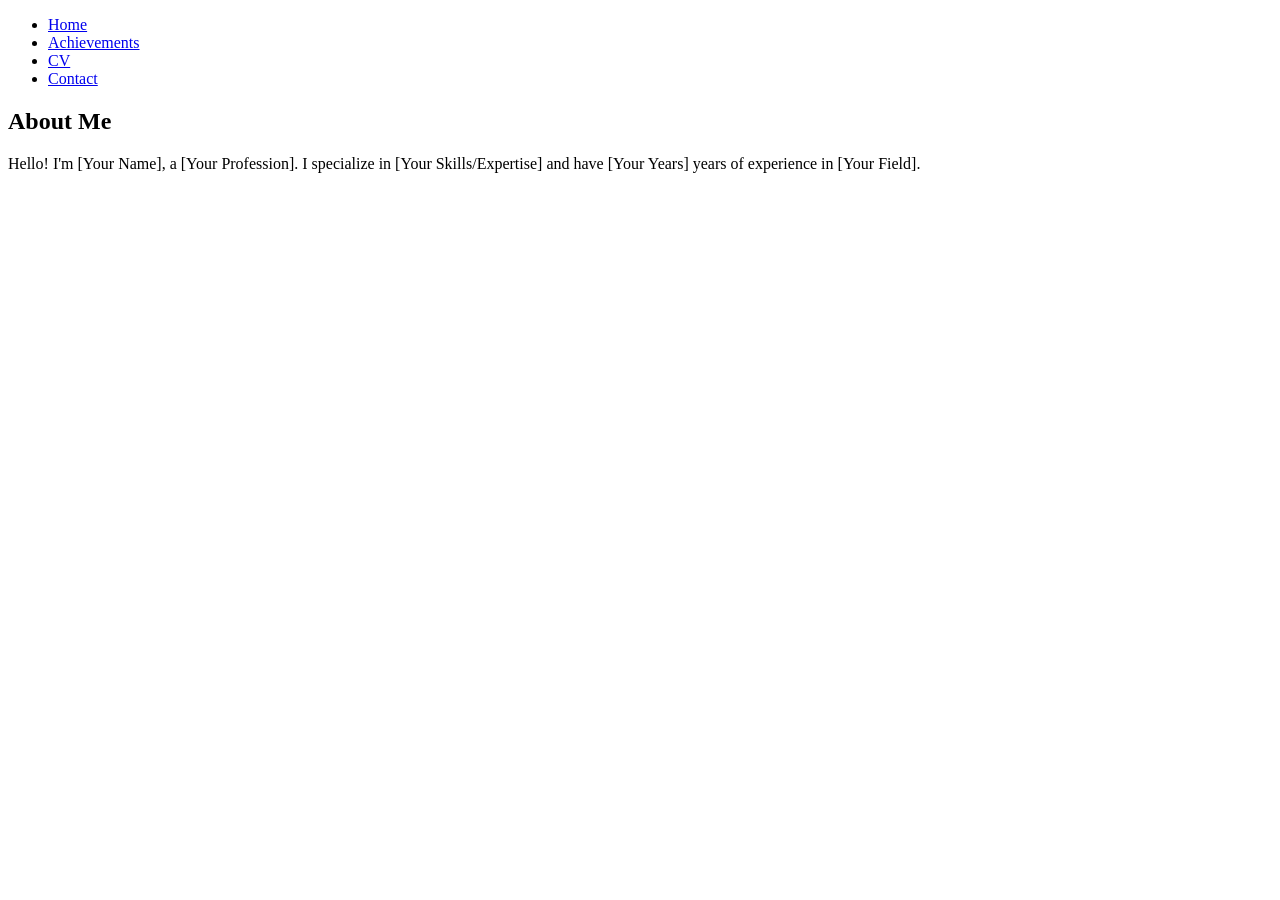
<file: about.html>
<!DOCTYPE html>
<html lang="en">
<head>
    <meta charset="UTF-8">
    <meta name="viewport" content="width=device-width, initial-scale=1.0">
    <title>About Me</title>
    <link rel="stylesheet" href="styles.css">
</head>
<body>
    <header>
        <nav>
            <ul>
                <li><a href="index.html">Home</a></li>
                <li><a href="achievements.html">Achievements</a></li>
                <li><a href="cv.html">CV</a></li>
                <li><a href="contact.html">Contact</a></li>
            </ul>
        </nav>
    </header>
    <section>
        <h2>About Me</h2>
        <p>Hello! I'm [Your Name], a [Your Profession]. I specialize in [Your Skills/Expertise] and have [Your Years] years of experience in [Your Field].</p>
    </section>
</body>
</html>
</file>
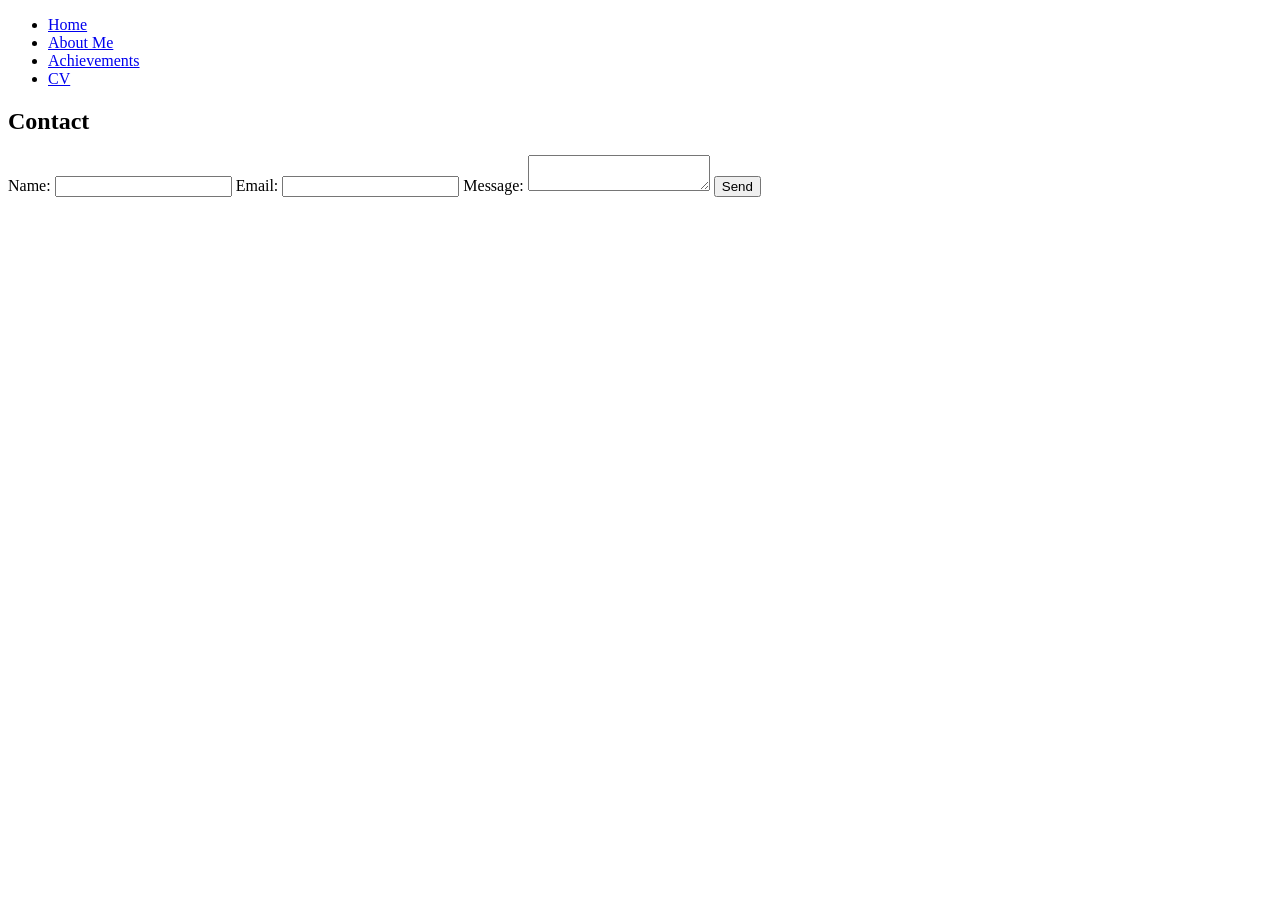
<file: contact.html>
<!DOCTYPE html>
<html lang="en">
<head>
    <meta charset="UTF-8">
    <meta name="viewport" content="width=device-width, initial-scale=1.0">
    <title>Contact</title>
    <link rel="stylesheet" href="styles.css">
</head>
<body>
    <header>
        <nav>
            <ul>
                <li><a href="index.html">Home</a></li>
                <li><a href="about.html">About Me</a></li>
                <li><a href="achievements.html">Achievements</a></li>
                <li><a href="cv.html">CV</a></li>
            </ul>
        </nav>
    </header>
    <section>
        <h2>Contact</h2>
        <form action="https://example.com/submit" method="POST">
            <label for="name">Name:</label>
            <input type="text" id="name" name="name" required>
            <label for="email">Email:</label>
            <input type="email" id="email" name="email" required>
            <label for="message">Message:</label>
            <textarea id="message" name="message" required></textarea>
            <button type="submit">Send</button>
        </form>
    </section>
</body>
</html>
</file>
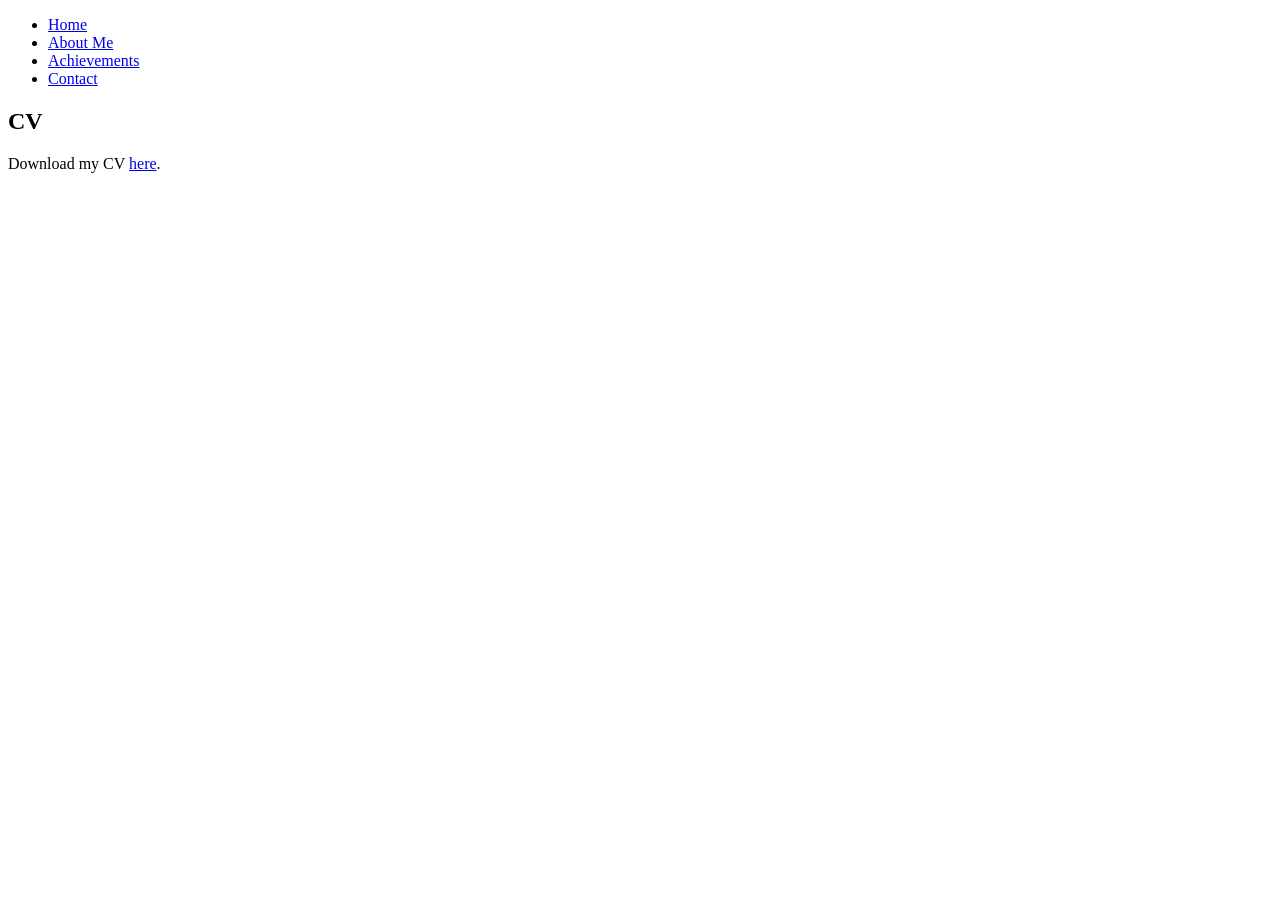
<file: curriculumvaritae.html>
<!DOCTYPE html>
<html lang="en">
<head>
    <meta charset="UTF-8">
    <meta name="viewport" content="width=device-width, initial-scale=1.0">
    <title>CV</title>
    <link rel="stylesheet" href="styles.css">
</head>
<body>
    <header>
        <nav>
            <ul>
                <li><a href="index.html">Home</a></li>
                <li><a href="about.html">About Me</a></li>
                <li><a href="achievements.html">Achievements</a></li>
                <li><a href="contact.html">Contact</a></li>
            </ul>
        </nav>
    </header>
    <section>
        <h2>CV</h2>
        <p>Download my CV <a href="path-to-your-cv.pdf" download>here</a>.</p>
    </section>
</body>
</html>
</file>
<file: styles.css>
/website
    ├── index.html (Home page)
    ├── about.html (About Me page)
    ├── achievements.html (Achievements page)
    ├── cv.html (CV page)
    ├── contact.html (Contact page)
    ├── styles.css (Common CSS file)
</file>
